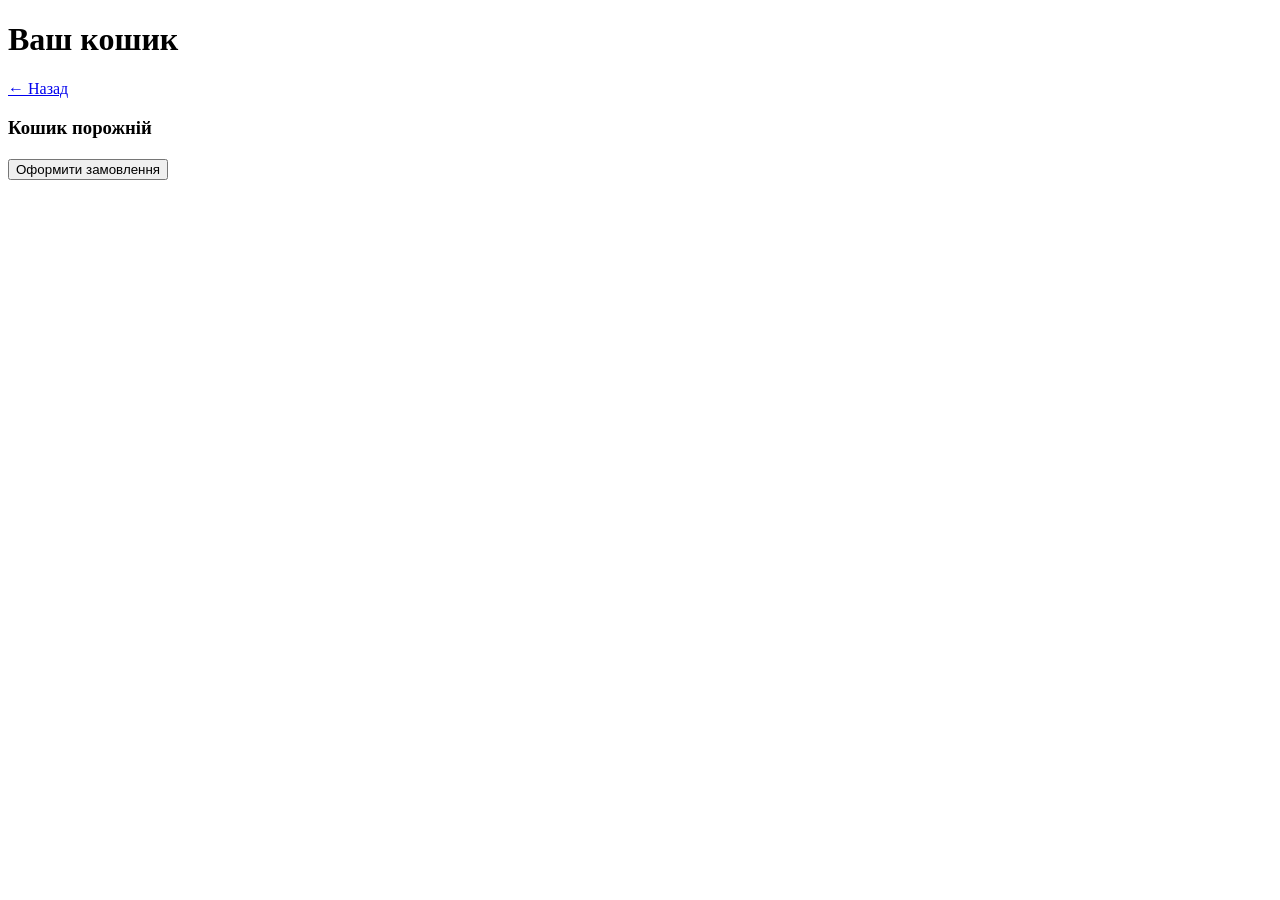
<file: sushi-main/cartpage.html>
<!DOCTYPE html>
<html lang="uk">
<head>
    <meta charset="UTF-8">
    <title>Кошик</title>
</head>
<body>

<h1>Ваш кошик</h1>

<a href="index.html">← Назад</a>

<div class="cart-items"></div>

<h2 class="total"></h2>

<button onclick="openCheckout()">Оформити замовлення</button>

<div class="checkout" style="display:none; margin-top:20px;">
    <h3>Оформлення</h3>
    <input placeholder="Ім'я"><br><br>
    <input placeholder="Телефон"><br><br>
    <button onclick="confirmOrder()">Підтвердити</button>
</div>

<script src="js/cart.js"></script>
<script src="js/cartpage.js"></script>
</body>
</html>
</file>
